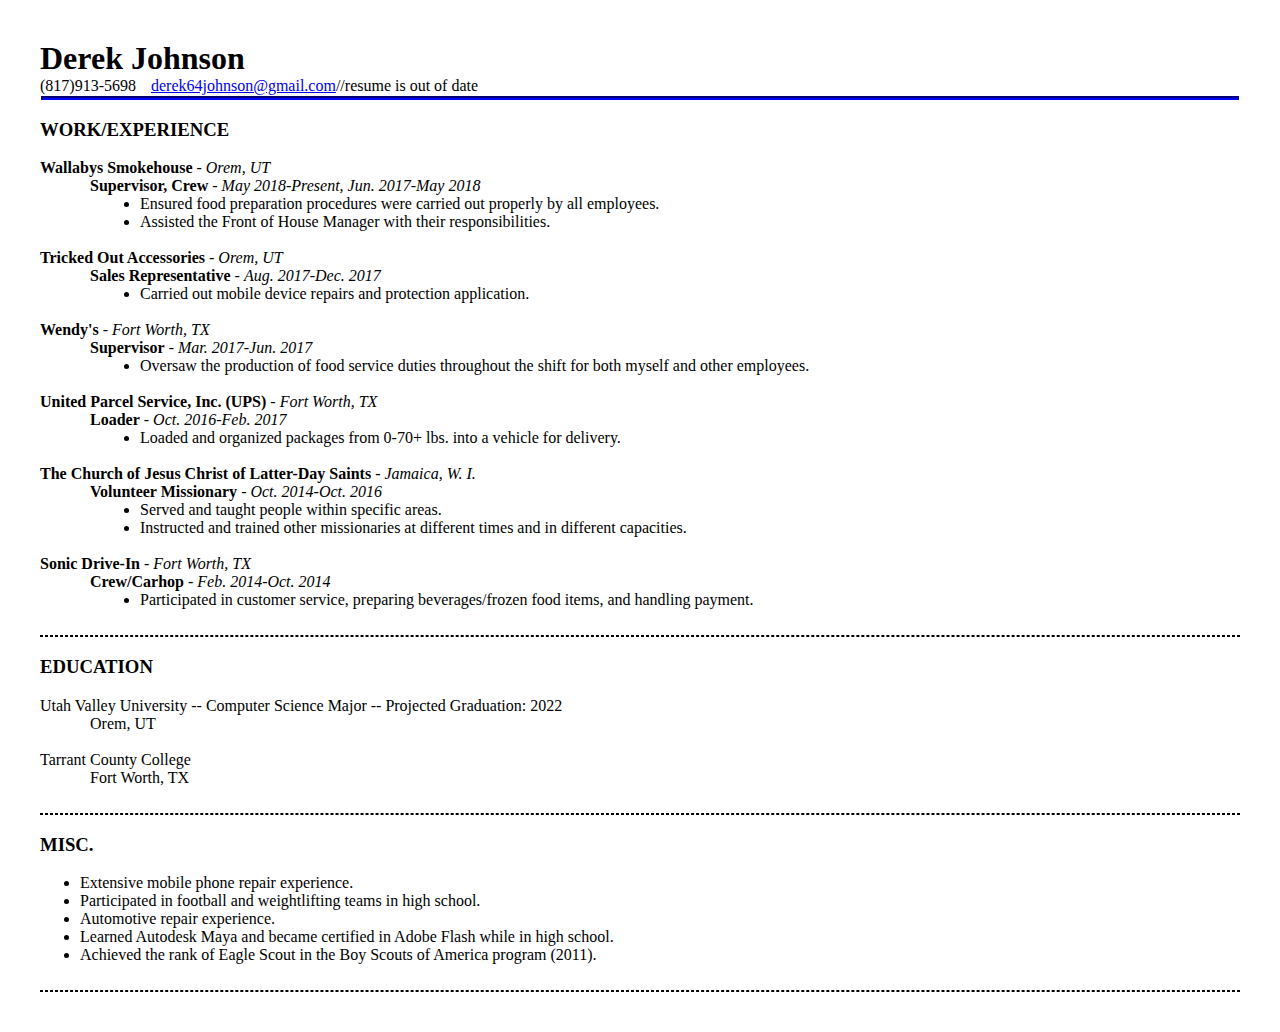
<file: index.html>
<!DOCTYPE html>
<html>

<head>
    <meta charset="UTF-8">
    <link href="index.css" rel="stylesheet">
    <title>Derek Johnson Resume</title>
</head>

<body>
    <div>
        <h1 id="name"></h1> <!-- Linter gave me an error that I can't have an empty header here. Still works. -->
        <p><span id="phone"></span><span><a id="email" class="sameLineText" href="mailto:derek64johnson@gmail"
                                            target="_blank"></a></span><span>//resume is out of date</span></p>
    </div>

    <hr class="top">
    <!--Blue line across the top-->

    <h3 class="workHeading" title="Click to expand/collapse">WORK/EXPERIENCE</h3>
    <div id="work">
    </div>

    <hr class="dash">
    <!--Dashed line between work and school-->

    <h3 class="schoolHeading" title="Click to expand/collapse">EDUCATION</h3>
    <div id="school">
    </div>

    <hr class="dash">
    <!--Dashed line between school and misc-->

    <h3 class="miscHeading" title="Click to expand/collapse">MISC.</h3>
    <div id="misc">
    </div>

    <hr class="dash">
    <!--Dashed line at the end-->

    <script src="https://ajax.googleapis.com/ajax/libs/jquery/3.3.1/jquery.min.js"></script>
    <script src="index.js"></script>
</body>

</html>
</file>
<file: index.css>
html {
    margin: 2em;
    font-family: "Times New Roman", Times, serif;
}

body header {
    text-align: center;
}

.top {
    border-color: rgb(0, 0, 200);
    border-width: 2px;
    margin: 1px;
}
.dash {
    border-color: black;
    border-style: dashed;
}

h1, p, ul {
    margin: 0;
}

.sameLineText {
    padding-left: 15px;
}

.workSchoolSubtitle {
    padding-left: 50px;
}

.bulletPoints {
    padding-left: 100px
}

h3 {
    cursor: pointer;
}
</file>
